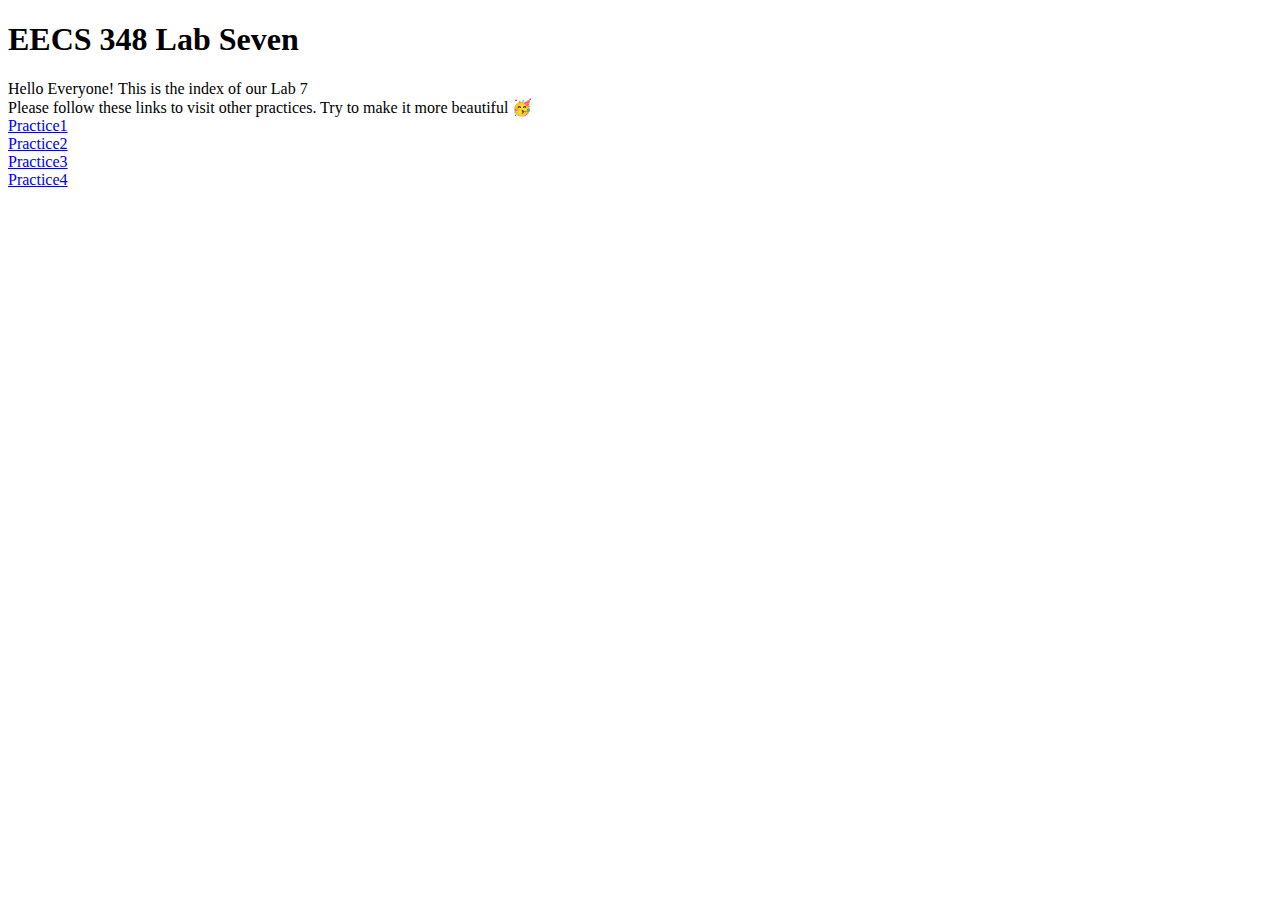
<file: web_con copy/index.html>
<!DOCTYPE html>
<html lang="en">
<head>
    <meta charset="UTF-8">
    <meta name="viewport" content="width=device-width, initial-scale=1.0">
    <title>Lab 7</title>
</head>
<body>
    <style type="text/css">.styles-module_blinkingCursor__yugAC{color:inherit;font:inherit;left:3px;line-height:inherit;opacity:1;position:relative;top:0}.styles-module_blinking__9VXRT{animation-duration:.8s;animation-iteration-count:infinite;animation-name:styles-module_blink__rqfaf}@keyframes styles-module_blink__rqfaf{0%{opacity:1}to{opacity:0}}</style></head><body style="isolation: isolate;" data-new-gr-c-s-check-loaded="14.1134.0" data-gr-ext-installed="">
        <h1>EECS 348 Lab Seven</h1>



    Hello Everyone! This is the index of our Lab 7<br>

    Please follow these links to visit other practices. Try to make it more beautiful 🥳<br>
    <a href="practice1.html">Practice1</a> <br>
    <a href="practice2.html">Practice2</a> <br>
    <a href="practice3.html">Practice3</a> <br>
    <a href="practice4.html">Practice4</a> <br>
</body>
</html>
</file>
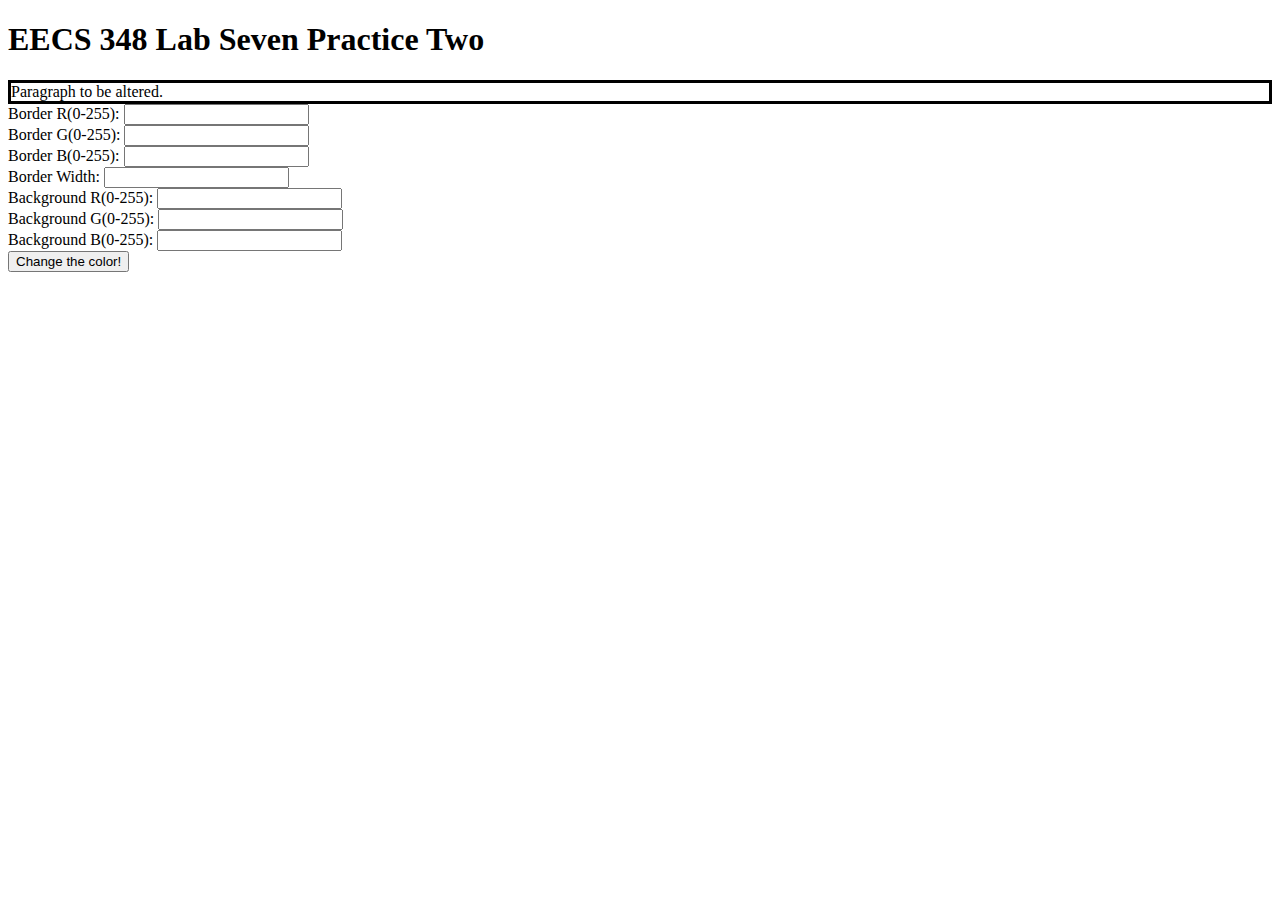
<file: web_con copy/practice2.html>
<!DOCTYPE html>
<html lang="en">
<head>
    <meta charset="UTF-8">
    <meta name="viewport" content="width=device-width, initial-scale=1.0">
    <title>practice2</title>
</head>
<body>
    <h1>EECS 348 Lab Seven Practice Two</h1>



    <style>
        #paragraph {
            border-style: solid;
            
        }
    </style>
    
    
        <div id="paragraph">
    
    
            Paragraph to be altered.
    
        </div>
    
        <script type="text/javascript" src="functions.js"></script>
        Border R(0-255): <input type="text" id="border_R" value=""> <br>
        Border G(0-255): <input type="text" id="border_G" value=""> <br>
        Border B(0-255): <input type="text" id="border_B" value=""> <br>
        Border Width: <input type="text" id="border_width" value=""> <br>
        Background R(0-255): <input type="text" id="bg_R" value=""> <br>
        Background G(0-255): <input type="text" id="bg_G" value=""> <br>
        Background B(0-255): <input type="text" id="bg_B" value=""> <br>
        <button onclick="alert_paragraph_color()">Change the color!</button> <br>
    
    
    </body>
</html>
</file>
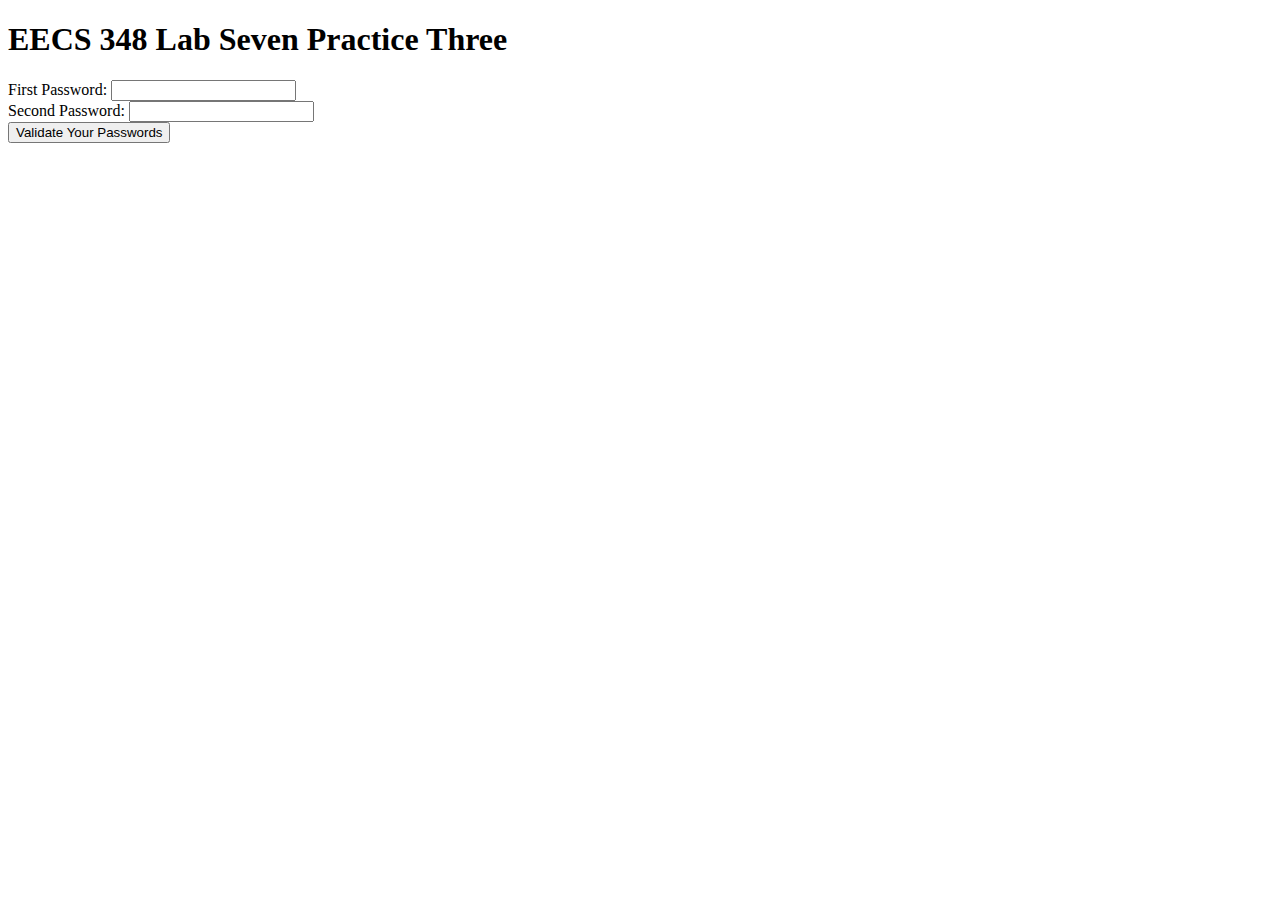
<file: web_con copy/practice3.html>
<!DOCTYPE html>
<html lang="en">
<head>
    <meta charset="UTF-8">
    <meta name="viewport" content="width=device-width, initial-scale=1.0">
    <title>practice3</title>
</head>
<body style="isolation: isolate;" data-new-gr-c-s-check-loaded="14.1135.0" data-gr-ext-installed=""><h1>EECS 348 Lab Seven Practice Three</h1>



    First Password: <input type="text" id="pass1" value=""> <br>
    Second Password: <input type="text" id="pass2" value=""> <br>

    <script type="text/javascript" src="functions.js"></script>
    <button onclick="validate()">Validate Your Passwords</button> <br>



</body>
</html>
</file>
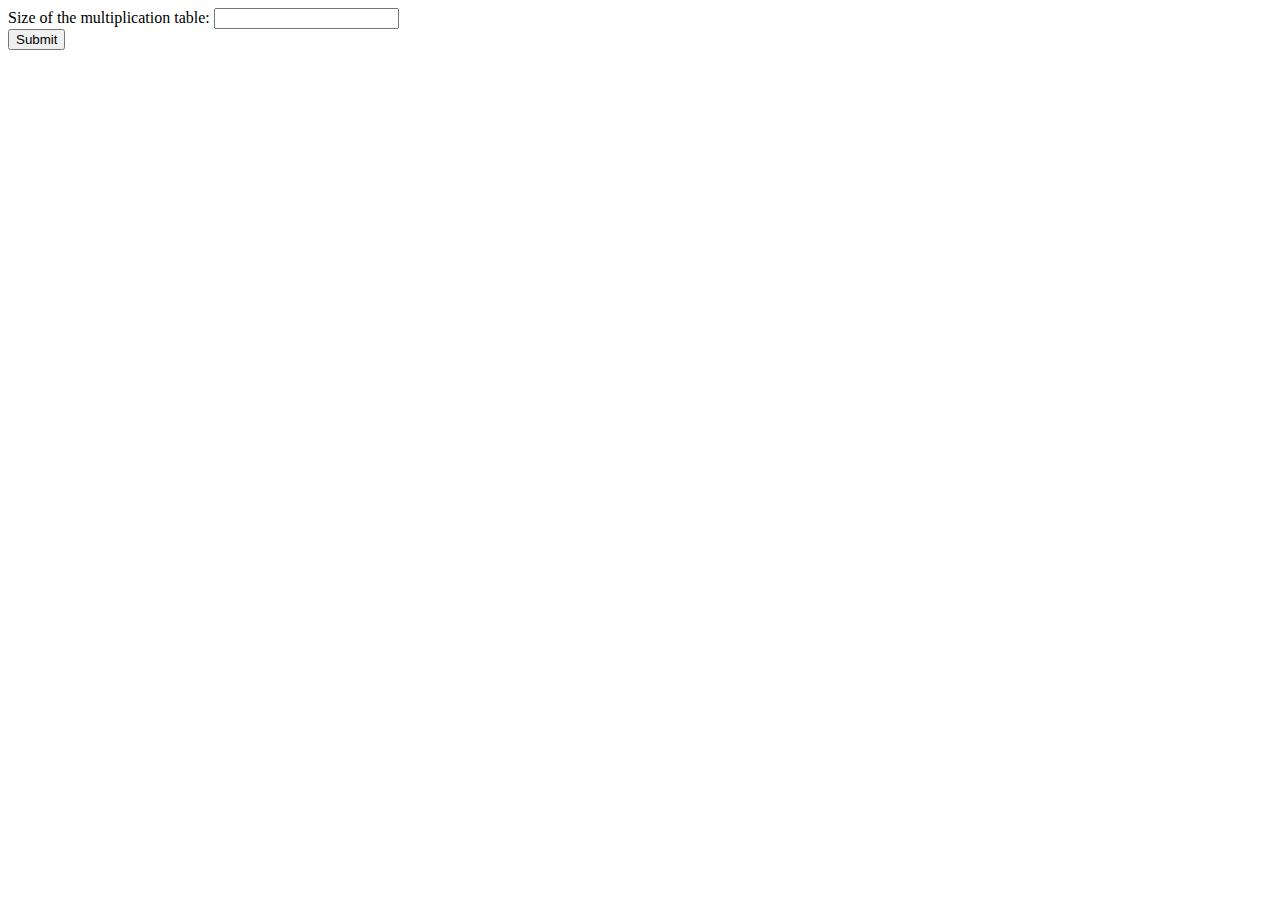
<file: web_con copy/practice4.html>
<!DOCTYPE html>
<html lang="en">
<head>
    <meta charset="UTF-8">
    <meta name="viewport" content="width=device-width, initial-scale=1.0">
    <title>practice4</title>
</head>
<body>
    <form action="practice4.php" method="post">
        Size of the multiplication table: <input type="text" name="size"><br>
        <input type="submit">
    </form>
</body>
</html>
</file>
